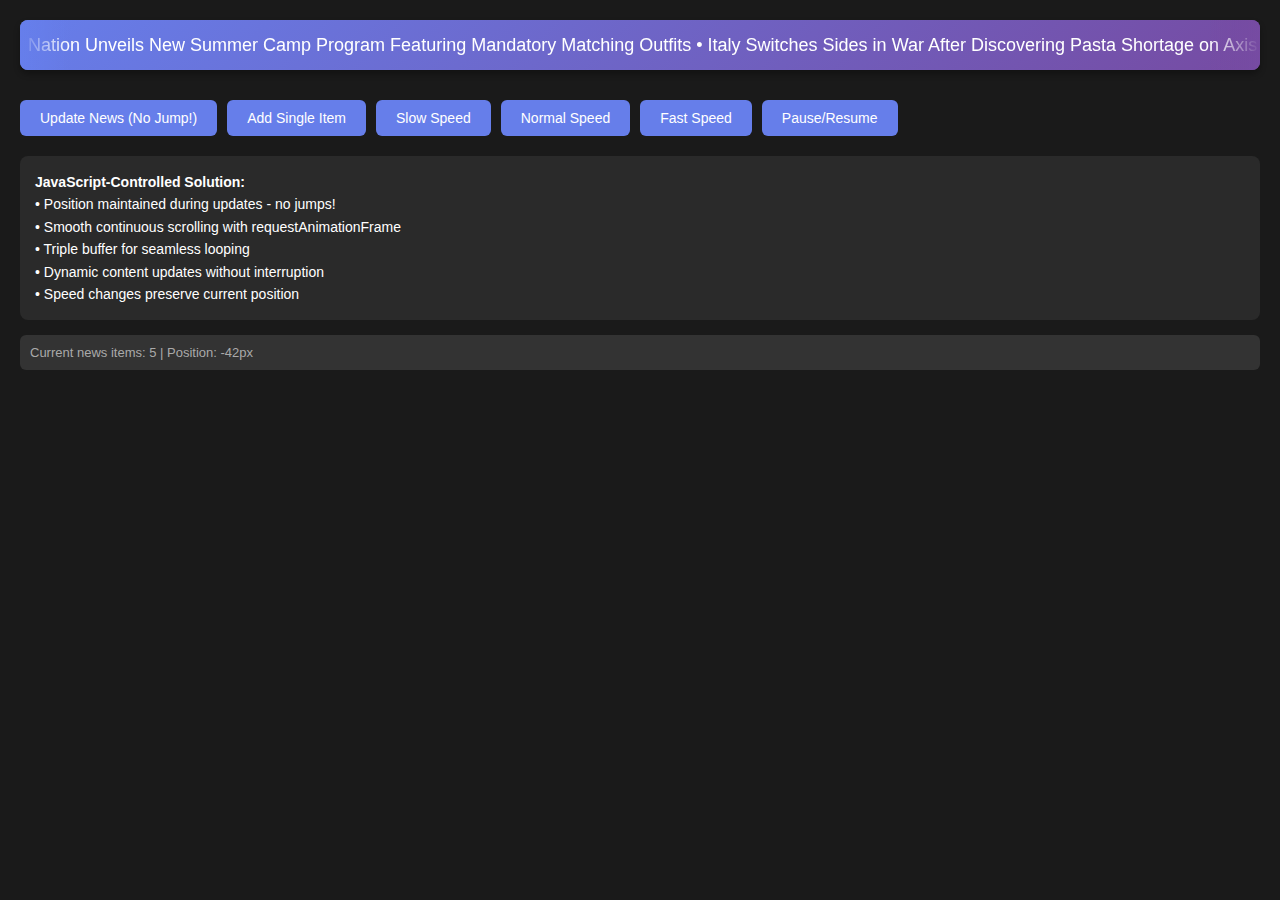
<file: streamer-tools/breaking-news/smooth-news-ticker.html>
<!DOCTYPE html>
<html lang="en">
<head>
    <meta charset="UTF-8">
    <meta name="viewport" content="width=device-width, initial-scale=1.0">
    <title>Seamless News Ticker</title>
    <style>
        body {
            margin: 0;
            padding: 20px;
            background: #1a1a1a;
            font-family: 'Arial', sans-serif;
            color: white;
        }

        .ticker-container {
            position: relative;
            width: 100%;
            height: 50px;
            overflow: hidden;
            background: linear-gradient(135deg, #667eea 0%, #764ba2 100%);
            border-radius: 8px;
            box-shadow: 0 4px 6px rgba(0, 0, 0, 0.3);
        }

        .ticker-content {
            position: absolute;
            display: flex;
            white-space: nowrap;
            line-height: 50px;
            font-size: 18px;
            font-weight: 500;
            will-change: transform;
        }

        .ticker-item {
            padding: 0 50px;
            display: inline-block;
        }

        /* Fade edges for smoother visual */
        .ticker-container::before,
        .ticker-container::after {
            content: '';
            position: absolute;
            top: 0;
            bottom: 0;
            width: 50px;
            z-index: 2;
            pointer-events: none;
        }

        .ticker-container::before {
            left: 0;
            background: linear-gradient(to right, rgba(102, 126, 234, 1), transparent);
        }

        .ticker-container::after {
            right: 0;
            background: linear-gradient(to left, rgba(118, 75, 162, 1), transparent);
        }

        .controls {
            margin-top: 30px;
            display: flex;
            gap: 10px;
            flex-wrap: wrap;
        }

        button {
            padding: 10px 20px;
            background: #667eea;
            color: white;
            border: none;
            border-radius: 6px;
            cursor: pointer;
            font-size: 14px;
            transition: all 0.3s;
        }

        button:hover {
            background: #764ba2;
            transform: translateY(-2px);
        }

        .info {
            margin-top: 20px;
            padding: 15px;
            background: #2a2a2a;
            border-radius: 8px;
            font-size: 14px;
            line-height: 1.6;
        }

        .status {
            margin-top: 15px;
            padding: 10px;
            background: #333;
            border-radius: 6px;
            font-size: 13px;
            color: #aaa;
        }
    </style>
</head>
<body>
    <div class="ticker-container">
        <div class="ticker-content" id="ticker">
            <!-- Content will be dynamically generated -->
        </div>
    </div>

    <div class="controls">
        <button onclick="updateNews()">Update News (No Jump!)</button>
        <button onclick="addSingleItem()">Add Single Item</button>
        <button onclick="changeSpeed('slow')">Slow Speed</button>
        <button onclick="changeSpeed('normal')">Normal Speed</button>
        <button onclick="changeSpeed('fast')">Fast Speed</button>
        <button onclick="togglePause()">Pause/Resume</button>
    </div>

    <div class="info">
        <strong>JavaScript-Controlled Solution:</strong><br>
        • Position maintained during updates - no jumps!<br>
        • Smooth continuous scrolling with requestAnimationFrame<br>
        • Triple buffer for seamless looping<br>
        • Dynamic content updates without interruption<br>
        • Speed changes preserve current position
    </div>

    <div class="status" id="status">
        Current news items: <span id="itemCount">0</span> | Position: <span id="position">0</span>px
    </div>

    <script>
        // Sample news items
        const newsItems = [
            "Nation Unveils New Summer Camp Program Featuring Mandatory Matching Outfits",
            "Italy Switches Sides in War After Discovering Pasta Shortage on Axis",
            "Local Man Discovers Time Travel, Returns to Present Because 'Wi-Fi Was Terrible'",
            "Scientists Confirm: Cats Have Been Judging Humans Since Ancient Egypt",
            "Breaking: Internet Outage Causes Productivity to Skyrocket Worldwide",
            "Weather Update: Meteorologist Admits Just Making It Up at This Point",
            "Study Shows 90% of Meetings Could Have Been Emails, Remaining 10% Could Have Been Ignored",
            "Tech Company Announces AI That Procrastinates Just Like Humans",
            "Breaking News: Coffee Declared a Vegetable by Sleep-Deprived Scientists",
            "Local Gym Introduces 'Netflix and Treadmill' Membership Tier",
            "Quantum Computer Successfully Calculates Meaning of Life, Answer Still 42",
            "Millennials Killing Industry of Killing Industries, Experts Worried",
            "Dog Elected Mayor, Approval Rating at All-Time High of 100%",
            "Scientists Discover Procrastination is Hereditary, Will Study It Later"
        ];

        let currentNewsIndex = 0;
        let newsString = "";
        let position = 0;
        let speed = 1; // pixels per frame
        let isPaused = false;
        let animationId = null;
        let tickerElement = null;
        let singleItemWidth = 0;

        function initializeTicker() {
            tickerElement = document.getElementById('ticker');
            
            // Create initial news string
            newsString = newsItems.slice(0, 5).join(" • ");
            
            // Create triple buffer content
            updateTickerContent();
            
            // Start animation
            animate();
        }

        function updateTickerContent() {
            // Clear existing content
            tickerElement.innerHTML = '';
            
            // Create three copies for seamless loop
            for (let i = 0; i < 3; i++) {
                const span = document.createElement('span');
                span.className = 'ticker-item';
                span.textContent = newsString;
                tickerElement.appendChild(span);
            }
            
            // Calculate width of single item for loop reset
            const firstItem = tickerElement.querySelector('.ticker-item');
            if (firstItem) {
                singleItemWidth = firstItem.offsetWidth;
            }
            
            updateStatus();
        }

        function animate() {
            if (!isPaused) {
                position -= speed;
                
                // Reset position when first item is completely off screen
                if (Math.abs(position) >= singleItemWidth) {
                    position += singleItemWidth;
                }
                
                tickerElement.style.transform = `translateX(${position}px)`;
                
                // Update position display
                document.getElementById('position').textContent = Math.round(position);
            }
            
            animationId = requestAnimationFrame(animate);
        }

        function updateNews() {
            // Save current relative position within the cycle
            const relativePosition = Math.abs(position) % singleItemWidth;
            
            // Update news content
            currentNewsIndex = (currentNewsIndex + 4) % newsItems.length;
            const endIndex = Math.min(currentNewsIndex + 5, newsItems.length);
            let selectedNews = newsItems.slice(currentNewsIndex, endIndex);
            
            if (selectedNews.length < 5) {
                selectedNews = selectedNews.concat(newsItems.slice(0, 5 - selectedNews.length));
            }
            
            newsString = selectedNews.join(" • ");
            
            // Update content
            updateTickerContent();
            
            // Restore position to maintain continuous flow
            position = -relativePosition;
        }

        function addSingleItem() {
            // Save relative position
            const relativePosition = Math.abs(position) % singleItemWidth;
            
            // Add item to string
            const randomIndex = Math.floor(Math.random() * newsItems.length);
            newsString += " • " + newsItems[randomIndex];
            
            // Update content
            updateTickerContent();
            
            // Restore position
            position = -relativePosition;
        }

        function changeSpeed(newSpeed) {
            const speeds = {
                'slow': 0.5,
                'normal': 1,
                'fast': 2
            };
            
            speed = speeds[newSpeed];
        }

        function togglePause() {
            isPaused = !isPaused;
        }

        function updateStatus() {
            const itemCount = newsString.split(' • ').length;
            document.getElementById('itemCount').textContent = itemCount;
        }

        // Initialize on load
        window.addEventListener('load', initializeTicker);

        // Keyboard controls
        document.addEventListener('keydown', (e) => {
            if (e.key === ' ') {
                e.preventDefault();
                togglePause();
            } else if (e.key === 'ArrowRight') {
                changeSpeed('fast');
            } else if (e.key === 'ArrowLeft') {
                changeSpeed('slow');
            } else if (e.key === 'u') {
                updateNews();
            }
        });

        // Auto-update every 20 seconds (optional)
        setInterval(() => {
            if (!isPaused) {
                // Uncomment to enable auto-updates
                // updateNews();
            }
        }, 20000);

        // Cleanup on page unload
        window.addEventListener('beforeunload', () => {
            if (animationId) {
                cancelAnimationFrame(animationId);
            }
        });
    </script>
</body>
</html>
</file>
